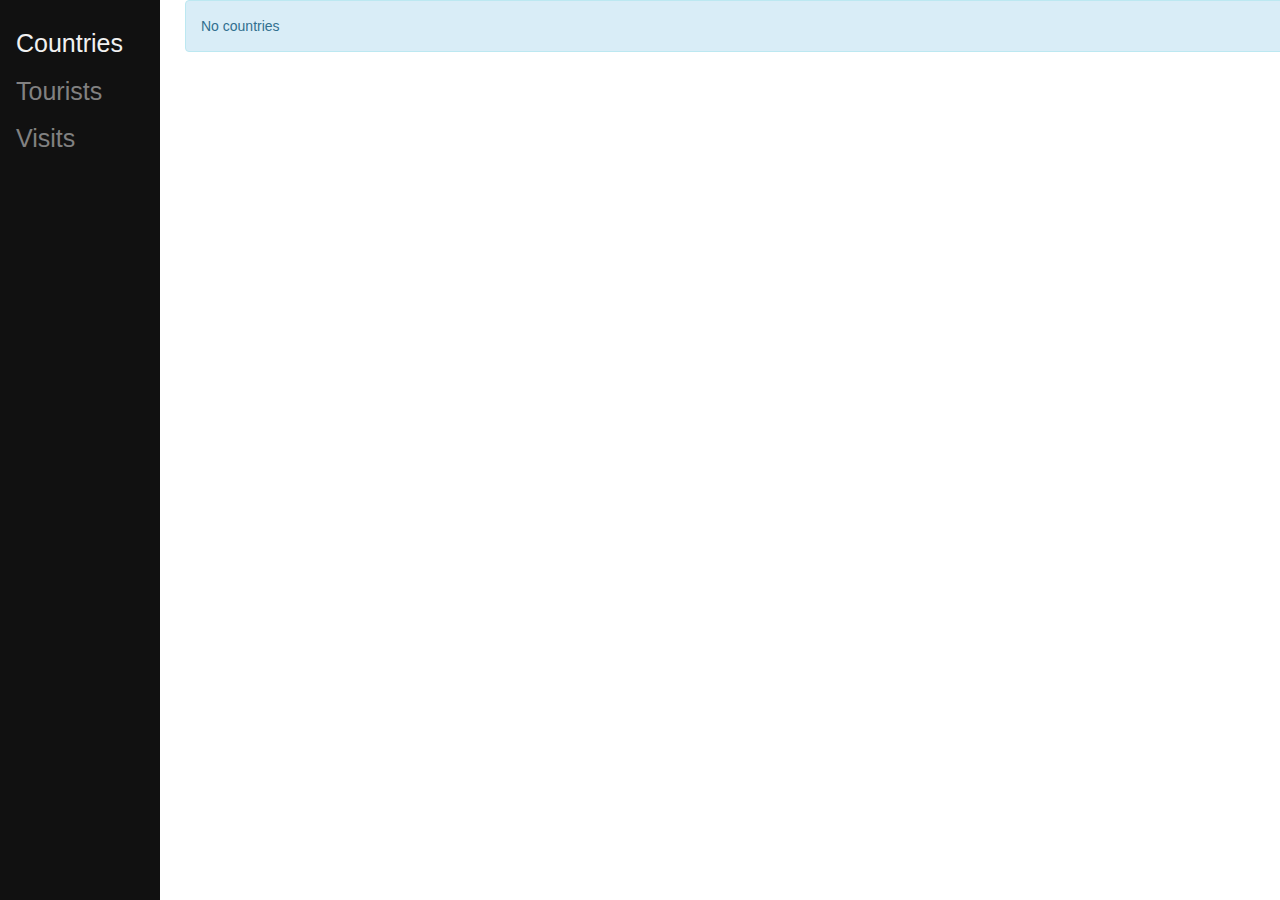
<file: TTracker/wwwroot/index.html>
<!DOCTYPE html>
<html lang="en">

<head>
	<meta charset="utf-8">
	<meta name="viewport" content="width=device-width, initial-scale=1, shrink-to-fit=no">
	<meta name="description" content="knockoutjs and bootstrap frontend page">
	<meta name="author" content="iMoonlight">

	<title>TTracker frontend</title>

	<!-- Bootstrap core -->
	<!-- Latest compiled and minified CSS -->
	<link rel="stylesheet" href="https://maxcdn.bootstrapcdn.com/bootstrap/3.3.7/css/bootstrap.min.css" integrity="sha384-BVYiiSIFeK1dGmJRAkycuHAHRg32OmUcww7on3RYdg4Va+PmSTsz/K68vbdEjh4u"
	 crossorigin="anonymous">

	<link rel="stylesheet" href="custom/css/styles.css">
</head>

<body>

	<div id="page-wrap">

		<!-- Side navigation -->
		<div class="sidenav">
			<a href="index.html" class="active">Countries</a>
			<a href="tourists.html">Tourists</a>
			<a href="visits.html">Visits</a>
		</div>

		<div id="main-content" class="main">
			<div id="content" class="container">

				<!-- ko if: countries().length < 1 -->
				<div class="alert alert-info" role="alert">
					No countries
				</div>
				<!-- /ko -->

				<!-- ko if: countries().length > 0 -->
				<div class="table-responsive">
					<table class="table">
						<thead>
							<tr>
								<th>Id</th>
								<th>Name</th>
								<th>Description</th>
							</tr>
						</thead>
						<tbody data-bind="foreach: { data: countries, as: 'country' }">
							<tr>
								<td data-bind="text: country.id"></td>
								<td data-bind="text: country.name"></td>
								<td data-bind="text: country.description"></td>
							</tr>
						</tbody>
					</table>
				</div>
				<!-- /ko -->

			</div>
		</div>

	</div>

	<!--[if IE]>
      <script src="http://html5shiv.googlecode.com/svn/trunk/html5.js"></script>
    <![endif]-->

	<script type="text/javascript" src="https://code.jquery.com/jquery-1.12.4.min.js"></script>
	<script type="text/javascript" src="https://maxcdn.bootstrapcdn.com/bootstrap/3.3.7/js/bootstrap.min.js" integrity="sha384-Tc5IQib027qvyjSMfHjOMaLkfuWVxZxUPnCJA7l2mCWNIpG9mGCD8wGNIcPD7Txa"
	 crossorigin="anonymous"></script>
	<script type="text/javascript" src="vendor/knockout-3.4.2.js"></script>

	<script type="text/javascript" src="custom/js/custom.logic.js"></script>
	<script type="text/javascript" src="custom/js/knockout.logic.js"></script>
	<script type="text/javascript" src="custom/js/api.logic.js"></script>

	<script>apiGetCountriesData();</script>

</body>

</html>
</file>
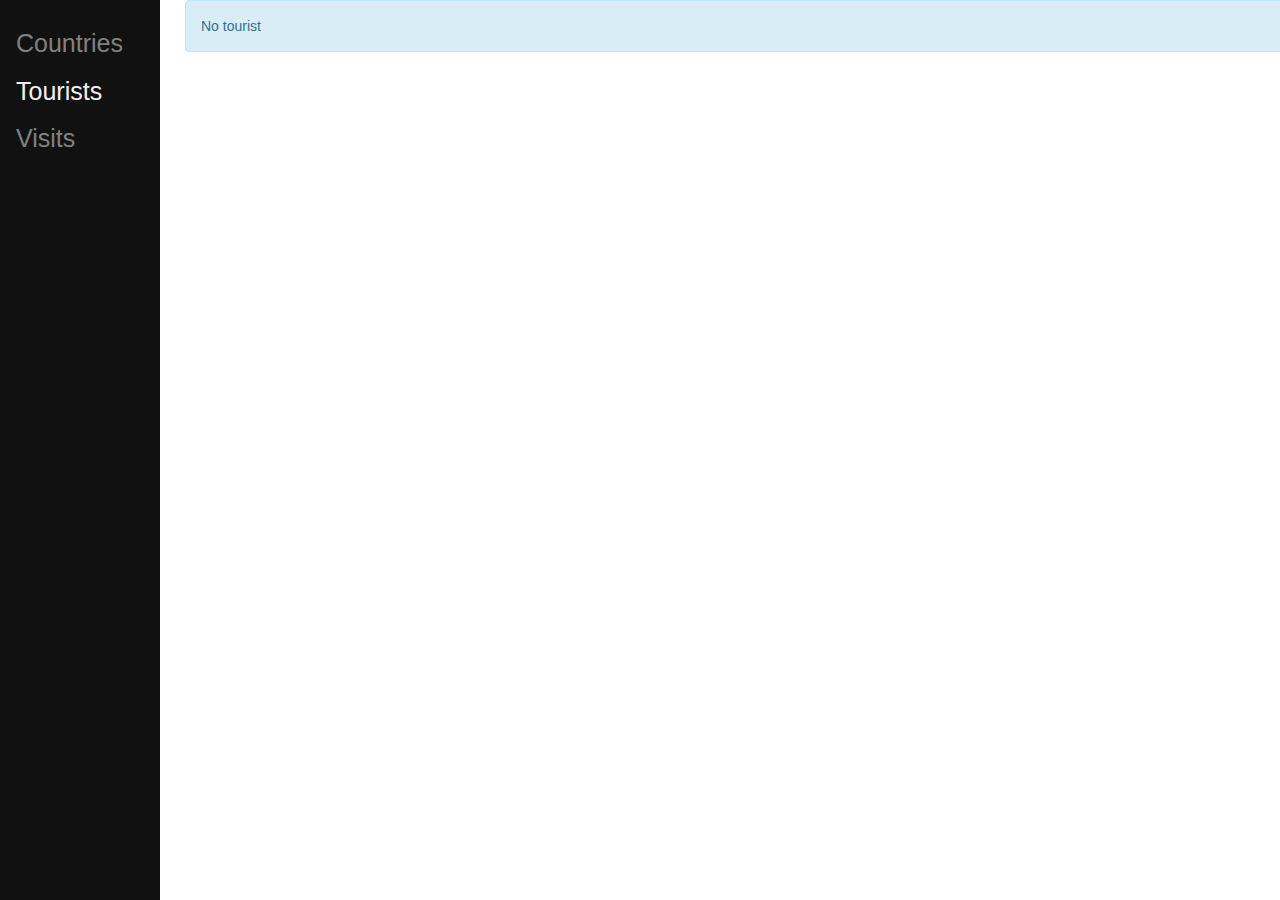
<file: TTracker/wwwroot/tourists.html>
<!DOCTYPE html>
<html lang="en">

<head>
	<meta charset="utf-8">
	<meta name="viewport" content="width=device-width, initial-scale=1, shrink-to-fit=no">
	<meta name="description" content="knockoutjs and bootstrap frontend page">
	<meta name="author" content="iMoonlight">

	<title>TTracker frontend</title>

	<!-- Bootstrap core -->
	<!-- Latest compiled and minified CSS -->
	<link rel="stylesheet" href="https://maxcdn.bootstrapcdn.com/bootstrap/3.3.7/css/bootstrap.min.css" integrity="sha384-BVYiiSIFeK1dGmJRAkycuHAHRg32OmUcww7on3RYdg4Va+PmSTsz/K68vbdEjh4u"
	 crossorigin="anonymous">

	<link rel="stylesheet" href="custom/css/styles.css">
</head>

<body>

	<div id="page-wrap">

		<!-- Side navigation -->
		<div class="sidenav">
			<a href="index.html">Countries</a>
			<a href="tourists.html" class="active">Tourists</a>
			<a href="visits.html">Visits</a>
		</div>

		<div id="main-content" class="main">
			<div id="content" class="container">

				<!-- ko if: tourists().length == 0 -->
				<div class="alert alert-info" role="alert">
					No tourist
				</div>
				<!-- /ko -->

				<!-- ko if: tourists().length > 0 -->
				<div class="table-responsive">
					<table class=" table">
						<thead>
							<tr>
								<th>Id</th>
								<th>Name</th>
							</tr>
						</thead>
						<tbody data-bind="foreach: { data: tourists, as: 'tourist' }">
							<tr>
								<td data-bind="text: tourist.id"></td>
								<td data-bind="text: tourist.name"></td>
							</tr>
						</tbody>
					</table>
				</div>
				<!-- /ko -->

			</div>
		</div>

	</div>

	<!--[if IE]>
      <script src="http://html5shiv.googlecode.com/svn/trunk/html5.js"></script>
    <![endif]-->

	<script type="text/javascript" src="https://code.jquery.com/jquery-1.12.4.min.js"></script>
	<script type="text/javascript" src="https://maxcdn.bootstrapcdn.com/bootstrap/3.3.7/js/bootstrap.min.js" integrity="sha384-Tc5IQib027qvyjSMfHjOMaLkfuWVxZxUPnCJA7l2mCWNIpG9mGCD8wGNIcPD7Txa"
	 crossorigin="anonymous"></script>
	<script type="text/javascript" src="vendor/knockout-3.4.2.js"></script>

	<script type="text/javascript" src="custom/js/custom.logic.js"></script>
	<script type="text/javascript" src="custom/js/knockout.logic.js"></script>
	<script type="text/javascript" src="custom/js/api.logic.js"></script>

	<script>apiGetTouristsData();</script>

</body>

</html>
</file>
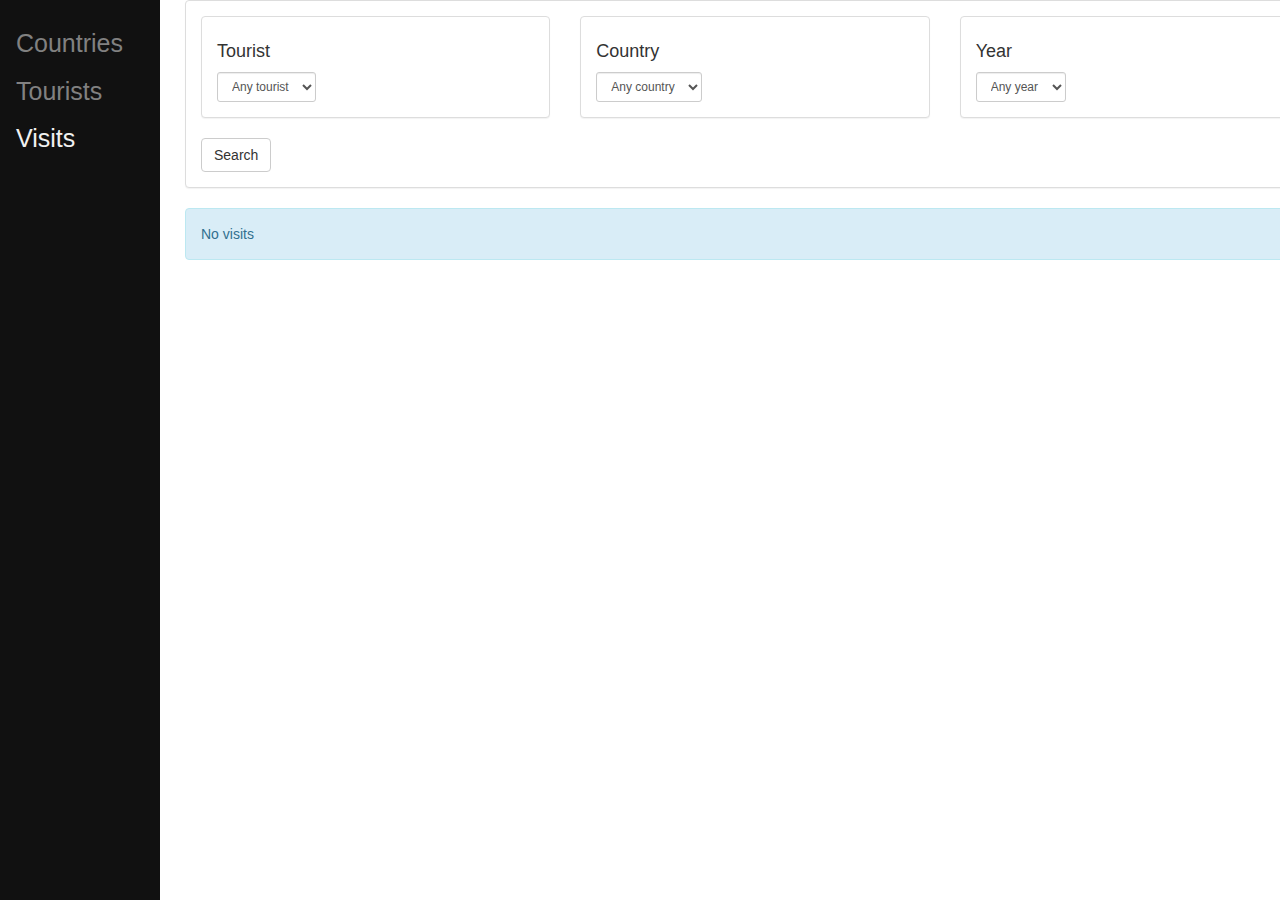
<file: TTracker/wwwroot/visits.html>
<!DOCTYPE html>
<html lang="en">

<head>
	<meta charset="utf-8">
	<meta name="viewport" content="width=device-width, initial-scale=1, shrink-to-fit=no">
	<meta name="description" content="knockoutjs and bootstrap frontend page">
	<meta name="author" content="iMoonlight">

	<title>TTracker frontend</title>

	<!-- Bootstrap core -->
	<!-- Latest compiled and minified CSS -->
	<link rel="stylesheet" href="https://maxcdn.bootstrapcdn.com/bootstrap/3.3.7/css/bootstrap.min.css" integrity="sha384-BVYiiSIFeK1dGmJRAkycuHAHRg32OmUcww7on3RYdg4Va+PmSTsz/K68vbdEjh4u"
	 crossorigin="anonymous">

	<link rel="stylesheet" href="custom/css/styles.css">
</head>

<body>

	<div id="page-wrap">

		<!-- Side navigation -->
		<div class="sidenav">
			<a href="index.html">Countries</a>
			<a href="tourists.html">Tourists</a>
			<a href="visits.html" class="active">Visits</a>
		</div>

		<div id="main-content" class="main">
			<div id="content" class="container">
				<div class="panel panel-default">
					<div class="panel-body">
						<form id="filter-tables" class="form-inline" name="input" method="get" action="#">
							<div class="row">

								<div class="col-lg-4">
									<div class="panel panel-default">
										<div class="panel-body">
											<h4 class="muted">Tourist</h4>
											<p></p>
											<div class="row">
												<div class="col-sm-12">
													<select class="input-sm form-control">
														<option onclick="viewModel.selectedTourist = -1">Any tourist</option>
														<!-- ko foreach: { data: tourists(), as: 'tourist' } -->
														<option onclick="" data-bind="attr: { onclick: 'viewModel.selectedTourist = ' + tourist.id }, text: tourist.name"></option>
														<!-- /ko -->
													</select>
												</div>
											</div>
										</div>
									</div>
								</div>

								<div class="col-lg-4">
									<div class="panel panel-default">
										<div class="panel-body">
											<h4 class="muted">Country</h4>
											<p></p>
											<div class="row">
												<div class="col-sm-12">
													<select class="input-sm form-control">
														<option onclick="viewModel.selectedCountry = -1">Any country</option>
														<!-- ko foreach: { data: countries(), as: 'country' } -->
														<option onclick="" data-bind="attr: { onclick: 'viewModel.selectedCountry = ' + country.id }, text: country.name"></option>
														<!-- /ko -->
													</select>
												</div>
											</div>
										</div>
									</div>
								</div>

								<div class="col-lg-4">
									<div class="panel panel-default">
										<div class="panel-body">
											<h4 class="muted">Year</h4>
											<p></p>
											<div class="row">
												<div class="col-sm-12">
													<select class="input-sm form-control">
														<option onclick="viewModel.selectedYear = -1">Any year</option>
														<!-- ko foreach: { data: visitYears(), as: 'year' } -->
														<option onclick="" data-bind="attr: { onclick: 'viewModel.selectedYear = ' + year }, text: year"></option>
														<!-- /ko -->
													</select>
												</div>
											</div>
										</div>
									</div>
								</div>

							</div>

							<button onclick="apiGetVisits(viewModel.selectedTourist, viewModel.selectedCountry, viewModel.selectedYear);"
							 type="submit" class="btn btn-default">Search</button>
						</form>
					</div>
				</div>

				<!-- ko if: visits().length == 0 -->
				<div class="alert alert-info" role="alert">
					No visits
				</div>
				<!-- /ko -->

				<!-- ko if: visits().length > 0 -->
				<div class="table-responsive">
					<table class="table">
						<thead>
							<tr>
								<th>Who</th>
								<th>Where</th>
								<th>When</th>
								<th>Visits</th>
								<th>Reviews</th>
							</tr>
						</thead>
						<tbody data-bind="foreach: { data: visits, as: 'visit' }">
							<tr>
								<td data-bind="text: visit.touristName"></td>
								<td data-bind="text: visit.countryName"></td>
								<td data-bind="text: visit.year"></td>
								<td data-bind="text: visit.visitsCount"></td>
								<td>
									<select class="input-sm form-control" data-bind="foreach: { data: visit.reviews, as: 'review' }">
										<option data-bind="text: review"></option>
									</select>
								</td>
							</tr>
						</tbody>
					</table>
				</div>
				<!-- /ko -->

			</div>
		</div>

	</div>

	<!--[if IE]>
      <script src="http://html5shiv.googlecode.com/svn/trunk/html5.js"></script>
    <![endif]-->

	<script type="text/javascript" src="https://code.jquery.com/jquery-1.12.4.min.js"></script>
	<script type="text/javascript" src="https://maxcdn.bootstrapcdn.com/bootstrap/3.3.7/js/bootstrap.min.js" integrity="sha384-Tc5IQib027qvyjSMfHjOMaLkfuWVxZxUPnCJA7l2mCWNIpG9mGCD8wGNIcPD7Txa"
	 crossorigin="anonymous"></script>
	<script type="text/javascript" src="vendor/knockout-3.4.2.js"></script>

	<script type="text/javascript" src="custom/js/custom.logic.js"></script>
	<script type="text/javascript" src="custom/js/knockout.logic.js"></script>
	<script type="text/javascript" src="custom/js/api.logic.js"></script>

	<script>apiGetTouristsData();</script>
	<script>apiGetCountriesData();</script>
	<script>apiGetYearsRange();</script>

</body>

</html>
</file>
<file: TTracker/wwwroot/custom/css/styles.css>
/* The sidebar menu */
 .sidenav {
    height: 100%; /* Full-height: remove this if you want "auto" height */
    width: 160px; /* Set the width of the sidebar */
    position: fixed; /* Fixed Sidebar (stay in place on scroll) */
    z-index: 1; /* Stay on top */
    top: 0; /* Stay at the top */
    left: 0;
    background-color: #111; /* Black */
    overflow-x: hidden; /* Disable horizontal scroll */
    padding-top: 20px;
}

/* The navigation menu links */
.sidenav a {
    padding: 6px 8px 6px 16px;
    text-decoration: none;
    font-size: 25px;
    color: #818181;
    display: block;
}

/* When you mouse over the navigation links, change their color */
.sidenav a:hover {
    color: #f1f1f1;
}

.sidenav .active {
    color: #f1f1f1;
}

/* Style page content */
.main {
    margin-left: 160px; /* Same as the width of the sidebar */
    padding: 0px 10px;
}

/* On smaller screens, where height is less than 450px, change the style of the sidebar (less padding and a smaller font size) */
@media screen and (max-height: 450px) {
    .sidenav {padding-top: 15px;}
    .sidenav a {font-size: 18px;}
}
</file>
